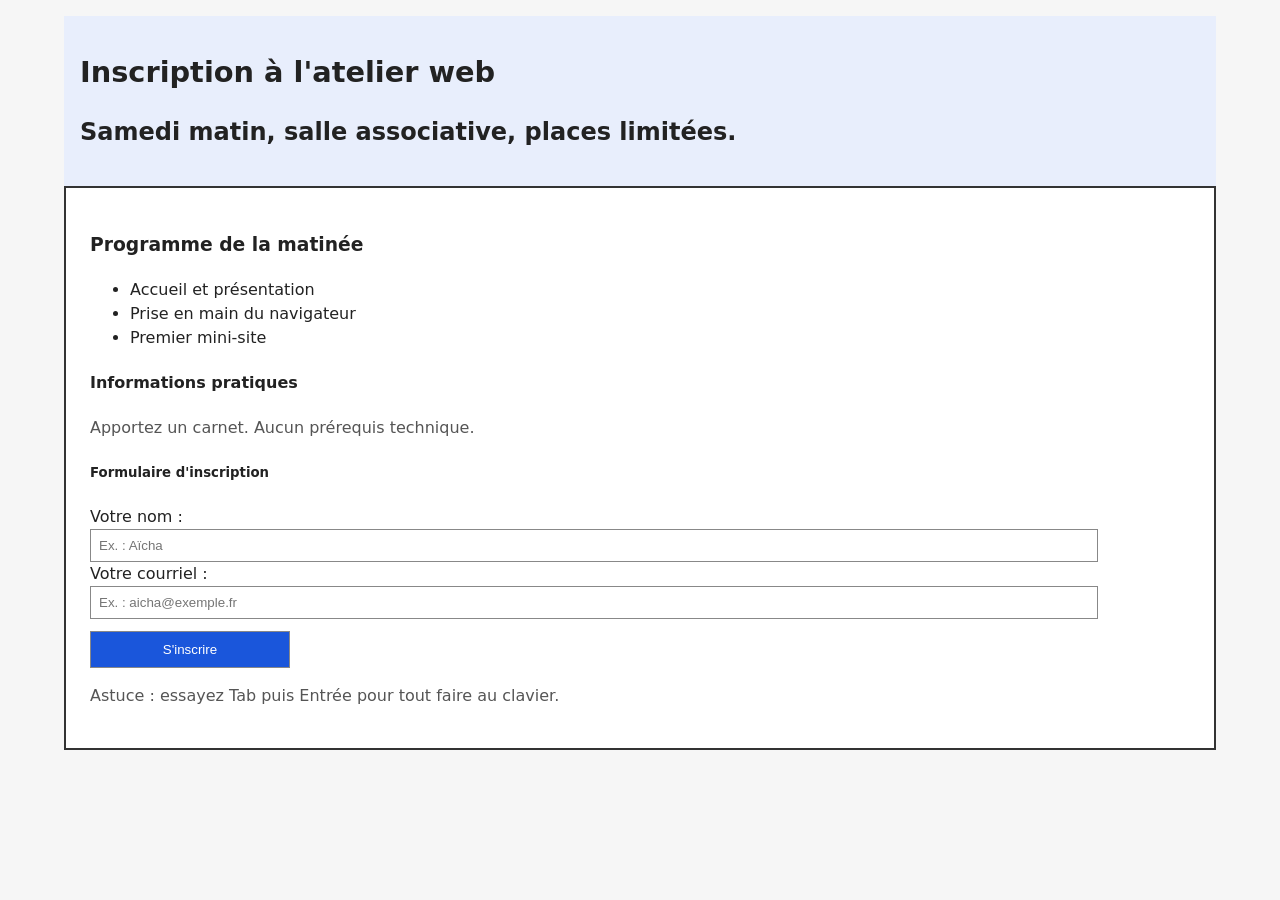
<file: diagnostic/index.html>
<!doctype html>
<html lang="fr">

<head>
    <meta charset="utf-8">
    <meta name="viewport" content="width=device-width, initial-scale=1">
    <title>Inscription — Atelier web</title>
    <link rel="stylesheet" href="styles.css">
</head>

<body class="page">
        <header class="bandeau">
            <h1 class="titre-geant">Inscription à l'atelier web</h1>
            <h2 class="sous-titre">Samedi matin, salle associative, places limitées.</h2>
        </header>
        <main class="contenu">
            <h3>Programme de la matinée</h3>
            <ul>
                <li>Accueil et présentation</li>
                <li>Prise en main du navigateur</li>
                <li>Premier mini-site</li>
            </ul>
            <h4>Informations pratiques</h4>
            <p>Apportez un carnet. Aucun prérequis technique.</p>
            <h5>Formulaire d'inscription</h5>
            <form id="form-inscription" action="#" method="get">
                <label class="etiquette">Votre nom :</label>
                <br>
                <input type="text" id="nom" name="nom" placeholder="Ex. : Aïcha" autocomplete="name">
                <br>
                <label class="etiquette">Votre courriel :</label>
                <br>
                <input type="email" id="courriel" name="courriel" placeholder="Ex. : aicha@exemple.fr" autocomplete="email">
                <br>
                <input class="bouton" type="button" value="S'inscrire">
            </form>
            <p class="aide">Astuce : essayez Tab puis Entrée pour tout faire au clavier.</p>
        </main>
</body>

</html>
</file>
<file: diagnostic/styles.css>
body {
  margin: 0;
  font-family: system-ui, Arial, sans-serif;
  line-height: 1.5;
  color: #222;
  background: #fff;
}

.page {
  width: 90%;
  margin: 0 auto;
  padding: 16px;
  background: #f6f6f6;
}

.bandeau {
  background: #e8eefc;
  padding: 16px;
}

.titre-geant {
  font-size: 1.8rem;
  font-weight: bold;
}

.contenu {
  background: #fff;
  border: 2px solid #333;
  padding: 24px;
}

.etiquette {
  margin-bottom: 4px;
  color: #222;
}

.contenu p {
  color: #555;
}

input {
  padding: 8px;
  border: 1px solid #888;
  width: 90%;
}

.bouton {
  width: 200px;
  padding: 10px;
  margin-top: 12px;
  background: #ddd;
  text-align: center;
  cursor: pointer;
}

.bouton {
  background: #1a56db;
  color: #fff;
}
</file>
